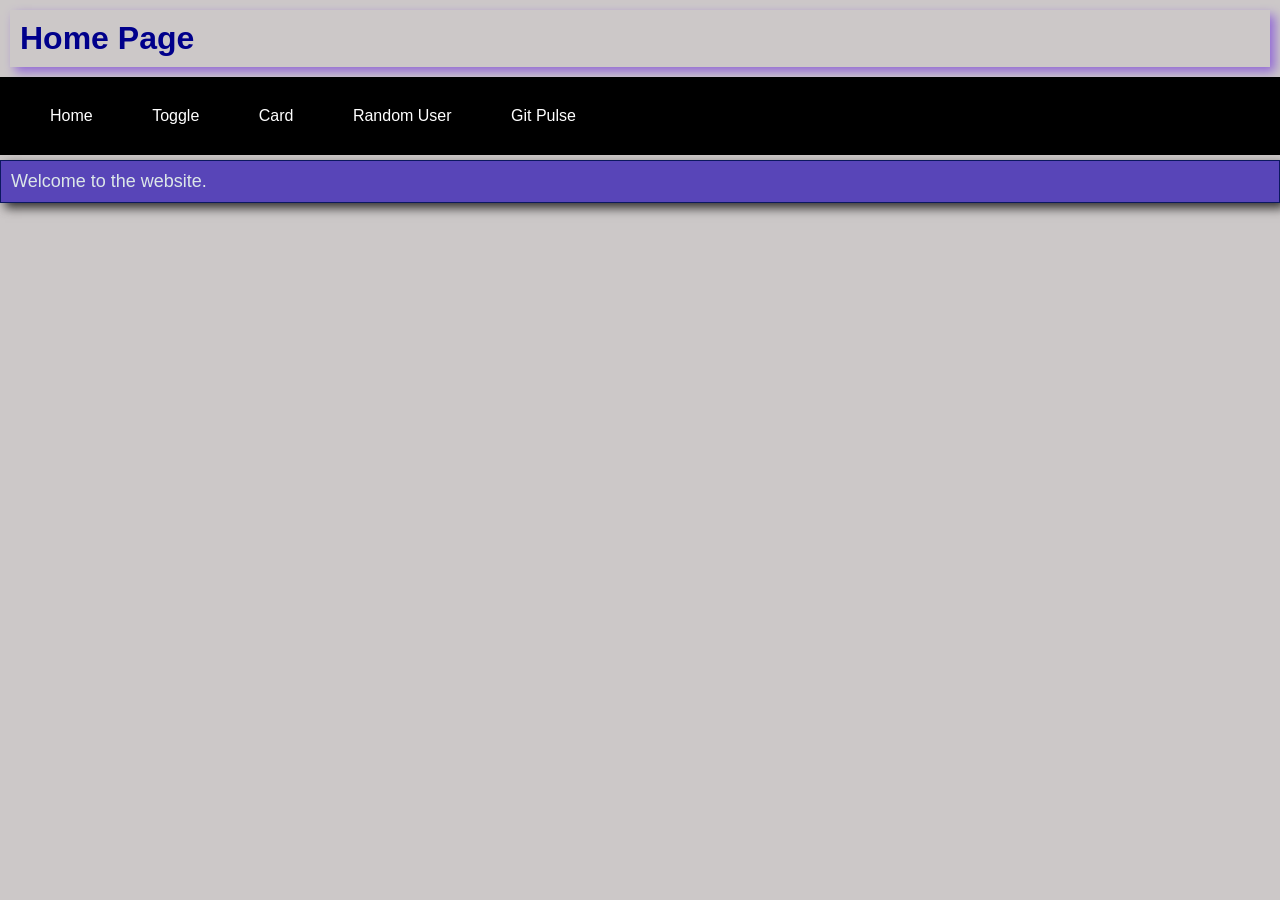
<file: src/main/resources/static/index.html>
<!DOCTYPE html>
<html lang="en">
<head>
    <meta charset="UTF-8">
    <meta name="viewport" content="width=device-width, initial-scale=1.0">
    <title>Home</title>

    <link rel="stylesheet" href="css/site.css">
</head>
<body>

    <h1><b>Home Page</b></h1>

    <div class="navbar">
        <a href="index.html">Home</a>
        <a href="toggle.html">Toggle</a>
        <a href="card.html">Card</a>
        <a href="randomuser.html">Random User</a>
        <a href="gitpulse.html">Git Pulse</a>
    </div>

    <div class="content">
        <p>Welcome to the website.</p>
    </div>

    <script src="js/site.js"></script>
</body>
</body>
</html>
</file>
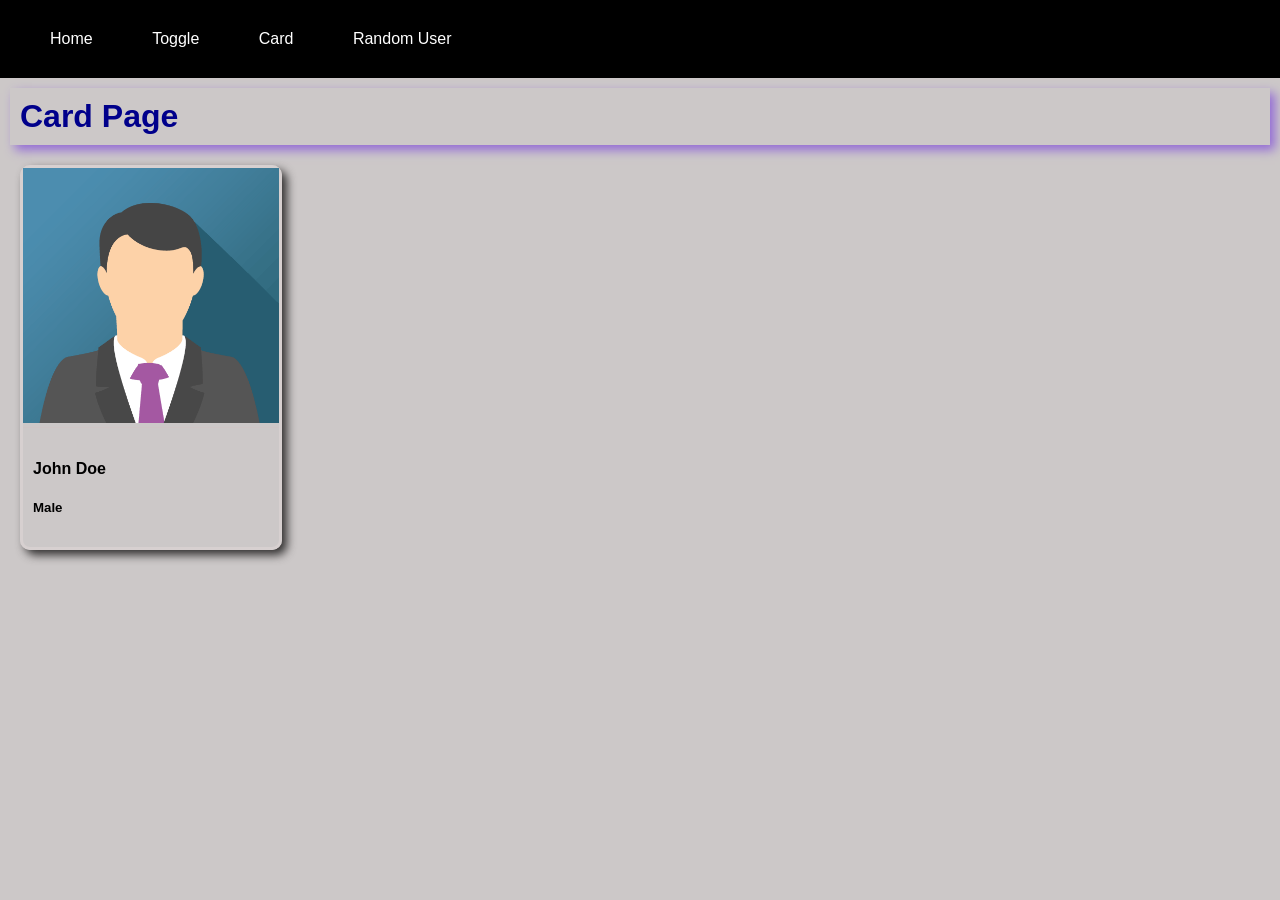
<file: src/main/resources/static/card.html>
<!DOCTYPE html>
<html lang="en">
<head>
    <meta charset="UTF-8">
    <meta name="viewport" content="width=device-width, initial-scale=1.0">
    <title>Card Page</title>
    <link rel="stylesheet" href="css/site.css">
    <link rel="stylesheet" href="css/card.css">
</head>
<body>
    
    <div class="navbar">
        <a href="index.html">Home</a>
        <a href="toggle.html">Toggle</a>
        <a href="card.html">Card</a>
        <a href="randomuser.html">Random User</a>
    </div>
    <h1><b>Card Page</b></h1>
    <div class="card">
        <img src="img/john.png" alt="John">
        <div class="container">
            <h4>John Doe</h4>
            <h5>Male</h5>
        </div>
    </div>

    <script src="js/site.js"></script>
</body>
</html>
</file>
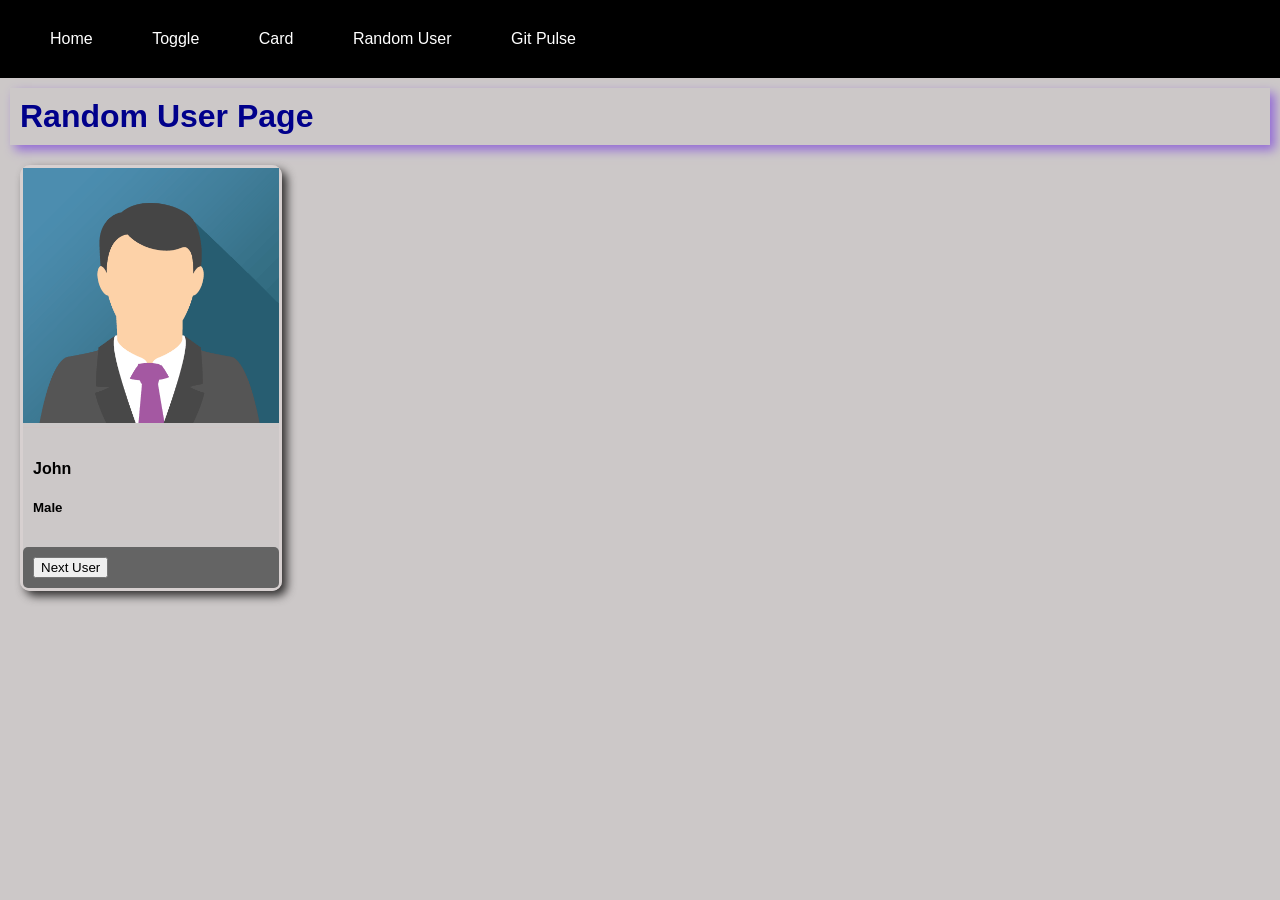
<file: src/main/resources/static/randomuser.html>
<!DOCTYPE html>
<html lang="en">
<head>
    <meta charset="UTF-8">
    <meta name="viewport" content="width=device-width, initial-scale=1.0">
    <title>Random User Page</title>
    <link rel="stylesheet" href="css/site.css">
    <link rel="stylesheet" href="css/card.css">
</head>
<body>
   <div class="navbar">
        <a href="index.html">Home</a>
        <a href="toggle.html">Toggle</a>
        <a href="card.html">Card</a>
        <a href="randomuser.html">Random User</a>
        <a href="gitpulse.html">Git Pulse</a>
    </div>
    <h1><b>Random User Page</b></h1>
    <div class="card">
        <img id="userImage" src="img/john.png" alt="User Image">
        <div class="container">
            <h4 id="userName">John</h4>
            <h5 id="userGender">Male</h5>
        </div>
        <div class="button">
        <button onclick="GetUser()">
            Next User
        </button>
    </div></div>
     <script src="js/randomuser.js"></script>
</body>
</html>
</file>
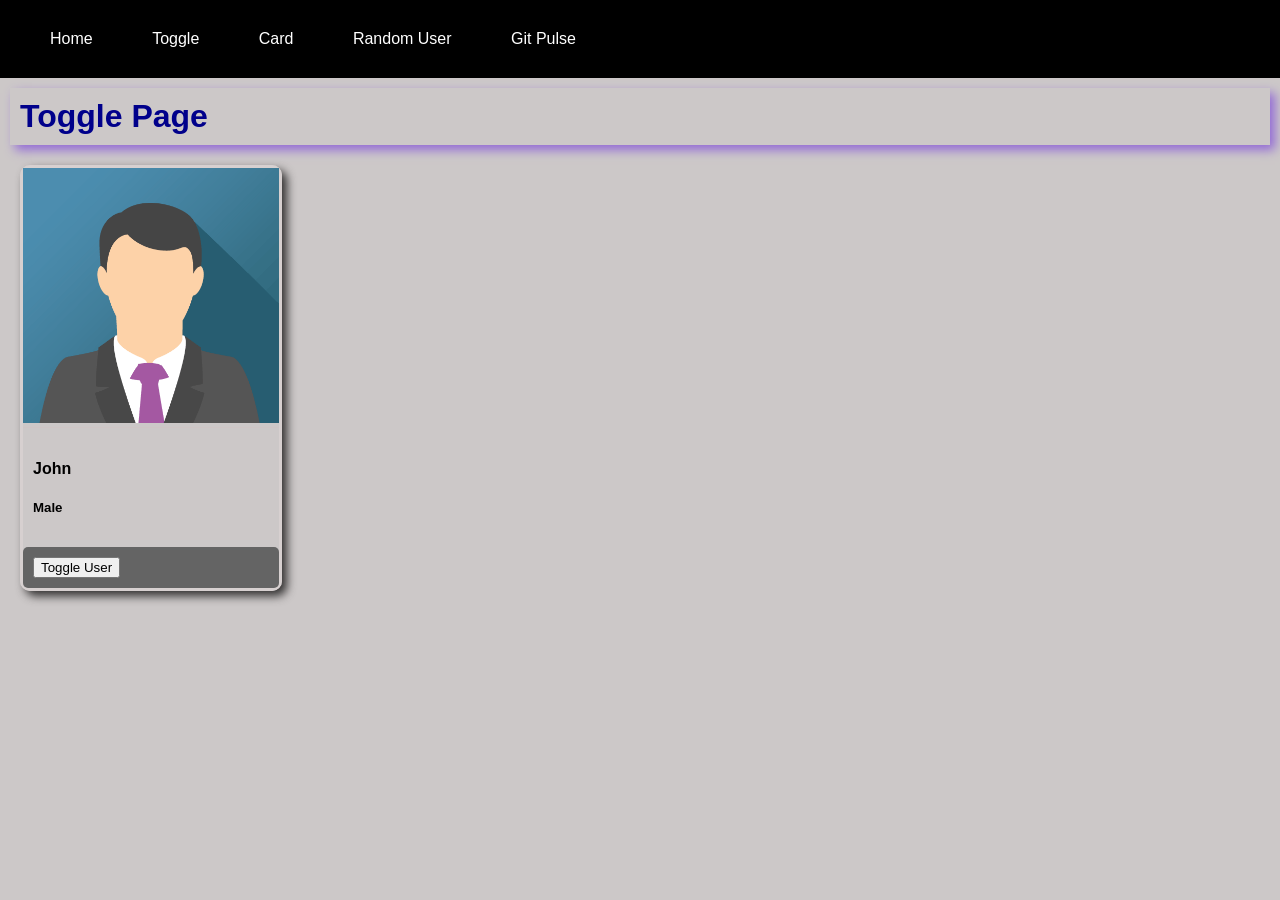
<file: src/main/resources/static/toggle.html>
<!DOCTYPE html>
<html lang="en">
<head>
    <meta charset="UTF-8">
    <meta name="viewport" content="width=device-width, initial-scale=1.0">
    <title>Toggle Page</title>
    <link rel="stylesheet" href="css/site.css">
    <link rel="stylesheet" href="css/card.css">
</head>
<body>
    <div class="navbar">
        <a href="index.html">Home</a>
        <a href="toggle.html">Toggle</a>
        <a href="card.html">Card</a>
        <a href="randomuser.html">Random User</a>
        <a href="gitpulse.html">Git Pulse</a>
    </div>
    <h1><b>Toggle Page</b></h1>
    <div class="card">
        <img id="userImage" src="img/john.png" alt="User Image">
        <div class="container">
            <h4 id="userName">John</h4>
            <h5 id="userGender">Male</h5>
        </div>
        <div class="button">
        <button onclick="toggleCard()">
            Toggle User
        </button>
    </div></div>
    <script src="js/toggle.js"></script>
</body>
</html>
</file>
<file: src/main/resources/static/css/site.css>
body {
    background-color: #ccc8c8;
    font-family: Arial;
    margin: 0px;

}
p{
    color: rgb(220, 231, 232);
    font-size: 18px;
    margin-top: 5px;
    border: 1px solid rgb(12, 24, 95);
    padding: 10px;
    background-color: rgb(88, 69, 184);
    box-shadow: 5px 5px 10px #323030;
}
h1 {

    margin-left: 20px;
    color: darkblue;
    margin: 10px;
    box-shadow: 5px 5px 10px #936ad6;
    padding: 10px;

}

.navbar {
    /* border: 1px solid rgb(76, 23, 23); */
    background-color: black;
    padding: 30px;
}

.navbar a {
    padding: 20px;
    color: white;
    text-decoration: none;
    margin-right: 15px;
    margin-top: 0px;
    border-radius: 5px;
}

.navbar a:hover {
    color: white;
    background-color: rgb(58, 57, 57);
    padding: 10px;
}
</file>
<file: src/main/resources/static/css/card.css>
.card {
   border: 3px solid #d7d0d0;
   width: 20%;
   margin-left: 20px;
   margin-top: 20px;
   border-radius: 10px;
   box-shadow: 5px 5px 10px #323030;
}

.card img {
    width: 100%;
}

.container {
    padding: 10px;
    border-top: 1px solid #e8abab1b;
}
.button {
    background-color: rgb(100, 100, 100);
    color: rgb(42, 21, 182);
    padding: 10px;
    border: none;
    border-radius: 5px;
    cursor: heart;
}
.button:hover {
    
    background-color: gray;
    color: rgb(176, 176, 164);
}
</file>
